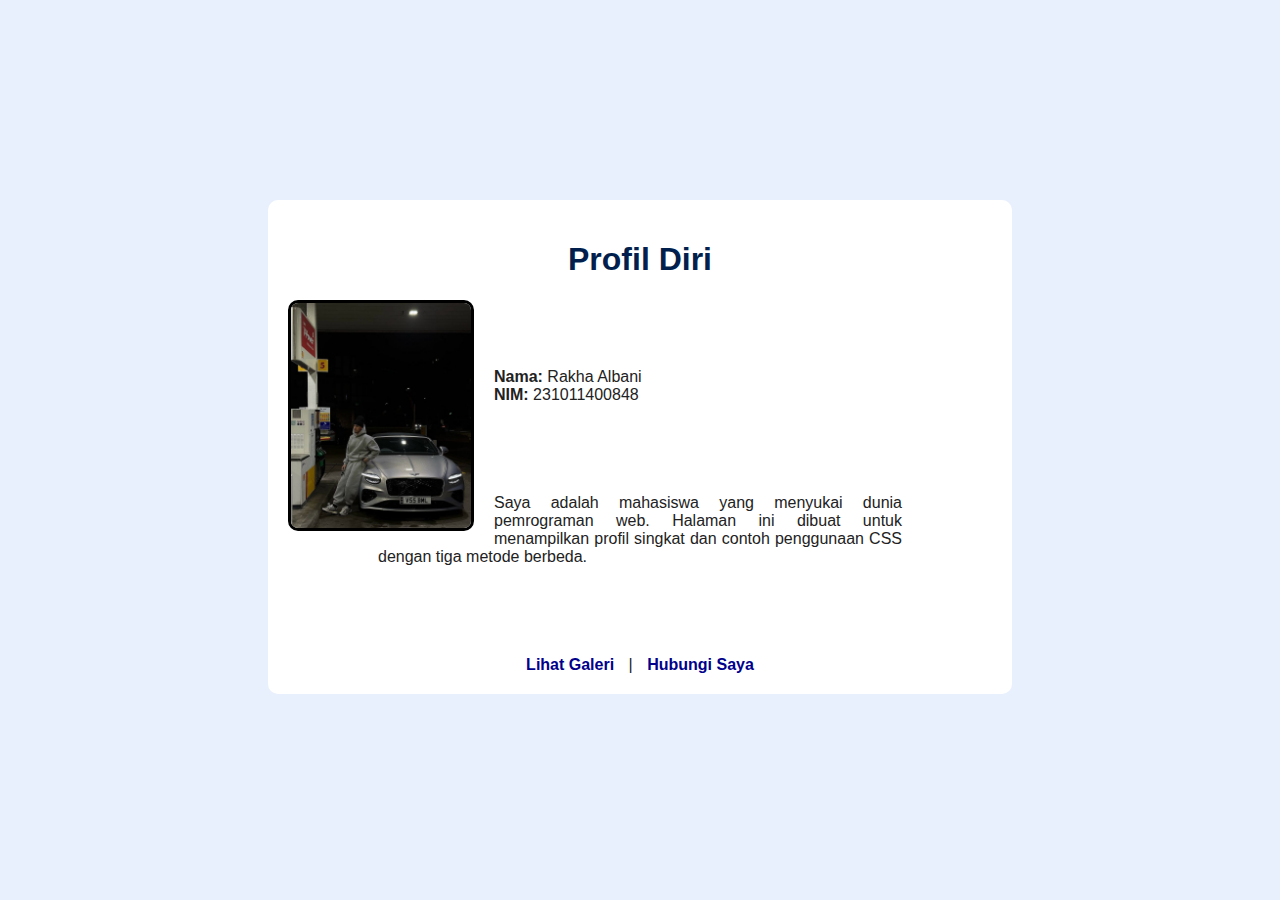
<file: index.html>
<!DOCTYPE html>
<html lang="id">
<head>
  <meta charset="UTF-8">
  <meta name="viewport" content="width=device-width, initial-scale=1.0">
  <title>Profil Diri</title>
  <link rel="stylesheet" href="style.css">

  <!-- Internal CSS -->
  <style>
    body {
      background-color: #e8f0fe;
      margin: 200px;
    }
    h1 {
      color: #001f4d;
      text-align: center;
    }
    p {
      text-align: justify;
      margin: 90px;
    }
  </style>
</head>
<body>
  <div class="container">
    <h1>Profil Diri</h1>
    <img src="mobil_sheell.jpg" alt="Foto Profil" width="180" style="border:3px solid black; border-radius: 10px; float:left; margin-right:20px;"> <!-- Inline CSS -->
    <p><b>Nama:</b> Rakha Albani<br>
    <b>NIM:</b> 231011400848</p>
    <p>Saya adalah mahasiswa yang menyukai dunia pemrograman web. Halaman ini dibuat untuk menampilkan profil singkat dan contoh penggunaan CSS dengan tiga metode berbeda.</p>
    <div class="link">
      <a href="gallery.html">Lihat Galeri</a> | 
      <a href="contact.html">Hubungi Saya</a>
    </div>
  </div>
</body>
</html>
</file>
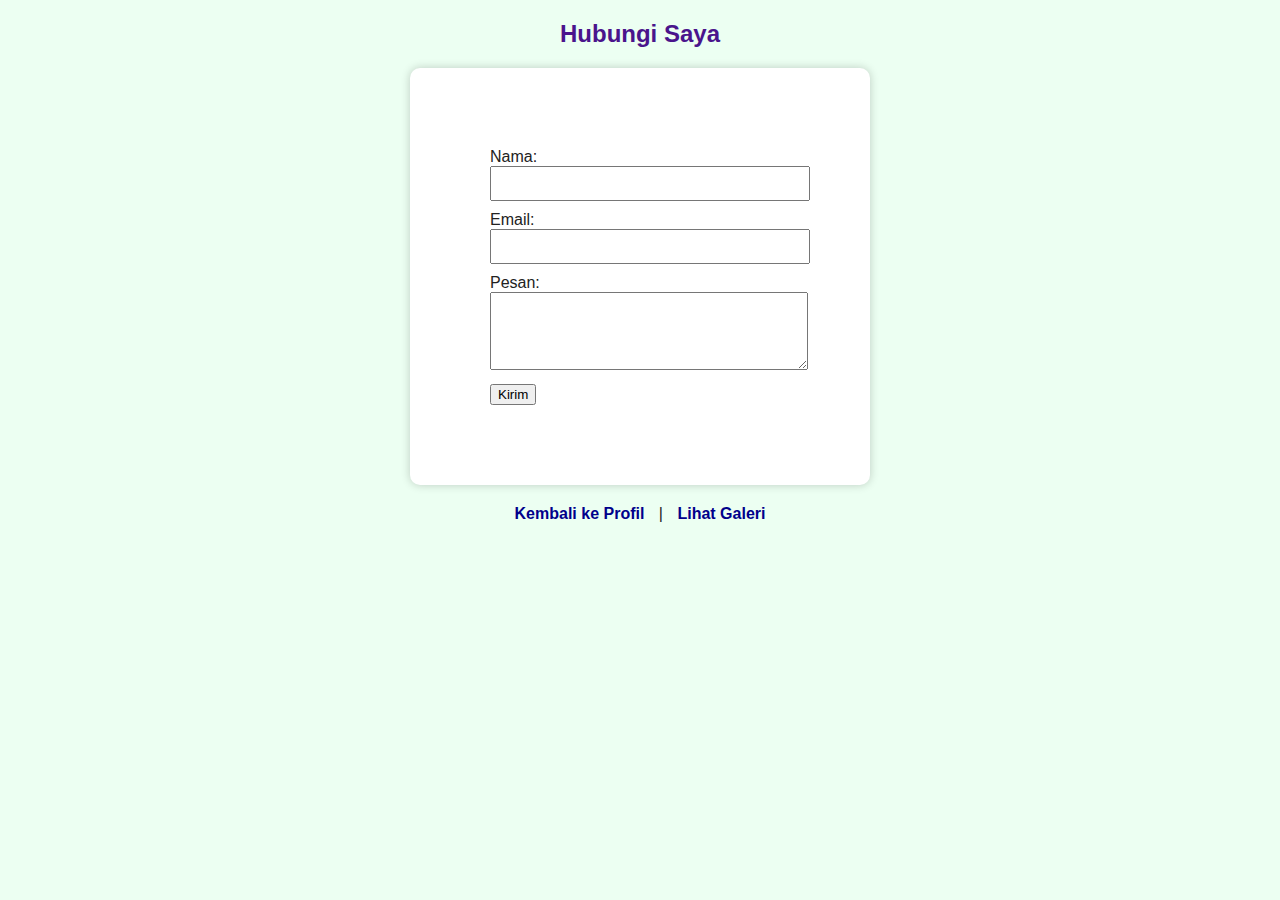
<file: contact.html>
<!DOCTYPE html>
<html lang="id">
<head>
  <meta charset="UTF-8">
  <meta name="viewport" content="width=device-width, initial-scale=1.0">
  <title>Hubungi Saya</title>
  <link rel="stylesheet" href="style.css">

  <!-- Internal CSS -->
  <style>
    body {
      background-color: #ecfff2;
    }
    h2 {
      color: #4a148c;
      text-align: center;
    }
    form {
      background: #fff;
      width: 300px;
      margin: 10px auto;
      padding: 80px;
      border-radius: 10px;
      box-shadow: 0 0 10px rgba(0,0,0,0.2);
    }
    input, textarea {
      width: 100%;
      margin-bottom: 10px;
      padding: 8px;
    }
  </style>
</head>
<body>
  <h2>Hubungi Saya</h2>
  <form>
    <label>Nama:</label><br>
    <input type="text" name="nama"><br>
    <label>Email:</label><br>
    <input type="email" name="email"><br>
    <label>Pesan:</label><br>
    <textarea name="pesan" rows="4"></textarea><br>
    <button type="submit">Kirim</button>
  </form>

  <div class="link">
    <a href="index.html">Kembali ke Profil</a> | 
    <a href="gallery.html">Lihat Galeri</a>
  </div>
</body>
</html>
</file>
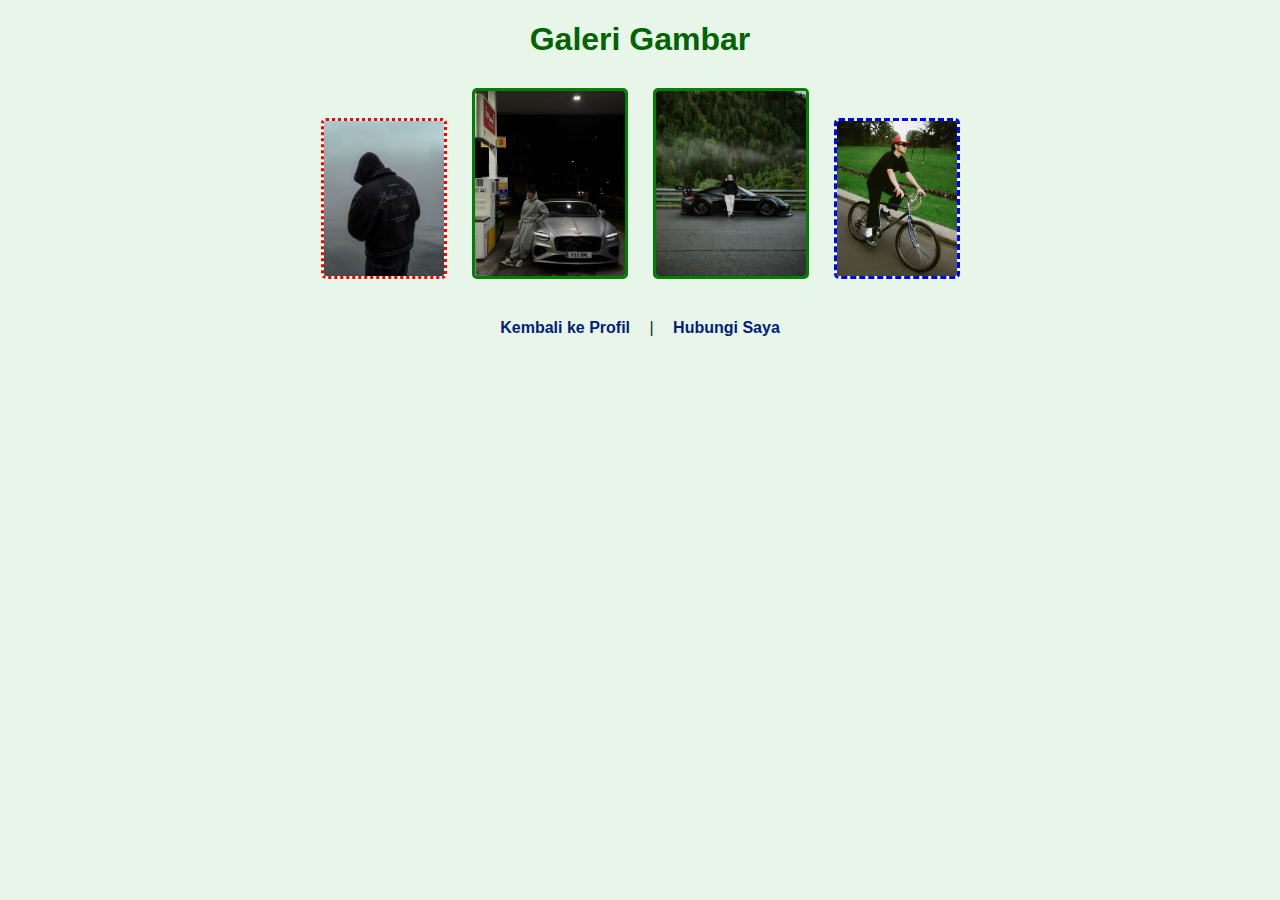
<file: gallery.html>
<!DOCTYPE html>
<html lang="id">
<head>
  <meta charset="UTF-8">
  <meta name="viewport" content="width=device-width, initial-scale=1.0">
  <title>Galeri Gambar</title>
  <link rel="stylesheet" href="style.css">

  <style>
    body {
      background-color: #e8f5e9;
      font-family: Arial, sans-serif;
    }

    h1 {
      color: #006400;
      text-align: center;
    }

    .gallery {
      display: flex;
      justify-content: center;
      align-items: flex-end;
      margin-top: 30px;
      gap: 25px;
    }

    /* Ukuran umum gambar tengah (hijau) */
    .center-img {
      width: 150px;
      height: 185px;
      border: 3px solid green;
      border-radius: 5px;
      object-fit: cover;
      transition: transform 0.3s ease;
    }

    /* Gambar kiri (merah) & kanan (biru) lebih kecil */
    .left-img,
    .right-img {
      width: 120px;
      height: 155px;
      border-radius: 5px;
      object-fit: cover;
      transition: transform 0.3s ease;
    }

    .left-img {
      border: 3px dotted red;
    }

    .right-img {
      border: 3px dashed blue;
    }

    /* Hover efek lembut */
    .gallery img:hover {
      transform: scale(1.05);
    }

    /* Link bagian bawah */
    .link {
      text-align: center;
      margin-top: 40px;
    }

    .link a {
      color: #001f7a;
      font-weight: bold;
      text-decoration: none;
      padding: 5px;
    }

    .link a:hover {
      text-decoration: underline;
    }
  </style>
</head>
<body>
  <h1>Galeri Gambar</h1>

  <div class="gallery">
    <!-- Kiri (lebih kecil) -->
    <img src="ootd.jpg" alt="OOTD" class="left-img">

    <!-- Tengah (ukuran normal) -->
    <img src="mobil_sheell.jpg" alt="Mobil Shell" class="center-img">
    <img src="digunung.jpg" alt="Di Gunung" class="center-img">

    <!-- Kanan (lebih kecil) -->
    <img src="bersepeda.jpg" alt="Bersepeda" class="right-img">
  </div>

  <div class="link">
    <a href="index.html">Kembali ke Profil</a> | 
    <a href="contact.html">Hubungi Saya</a>
  </div>
</body>
</html>
</file>
<file: style.css>
/* Eksternal CSS - digunakan di semua halaman */

body {
  font-family: Arial, Helvetica, sans-serif;
  font-size: 16px;
  color: #222;
}

.container {
  width: 80%;
  margin: auto;
  background: #ffffff;
  padding: 20px;
  border-radius: 10px;
}

.link {
  text-align: center;
  margin-top: 20px;
}

.link a {
  color: darkblue;
  text-decoration: none;
  font-weight: bold;
  margin: 0 10px;
}

.link a:hover {
  text-decoration: underline;
}

.img-border {
  border: 3px solid green;
  border-radius: 10px;
}

@media screen and (max-width: 600px) {
  img {
    width: 100%;
    float: none;
  }
}
</file>
